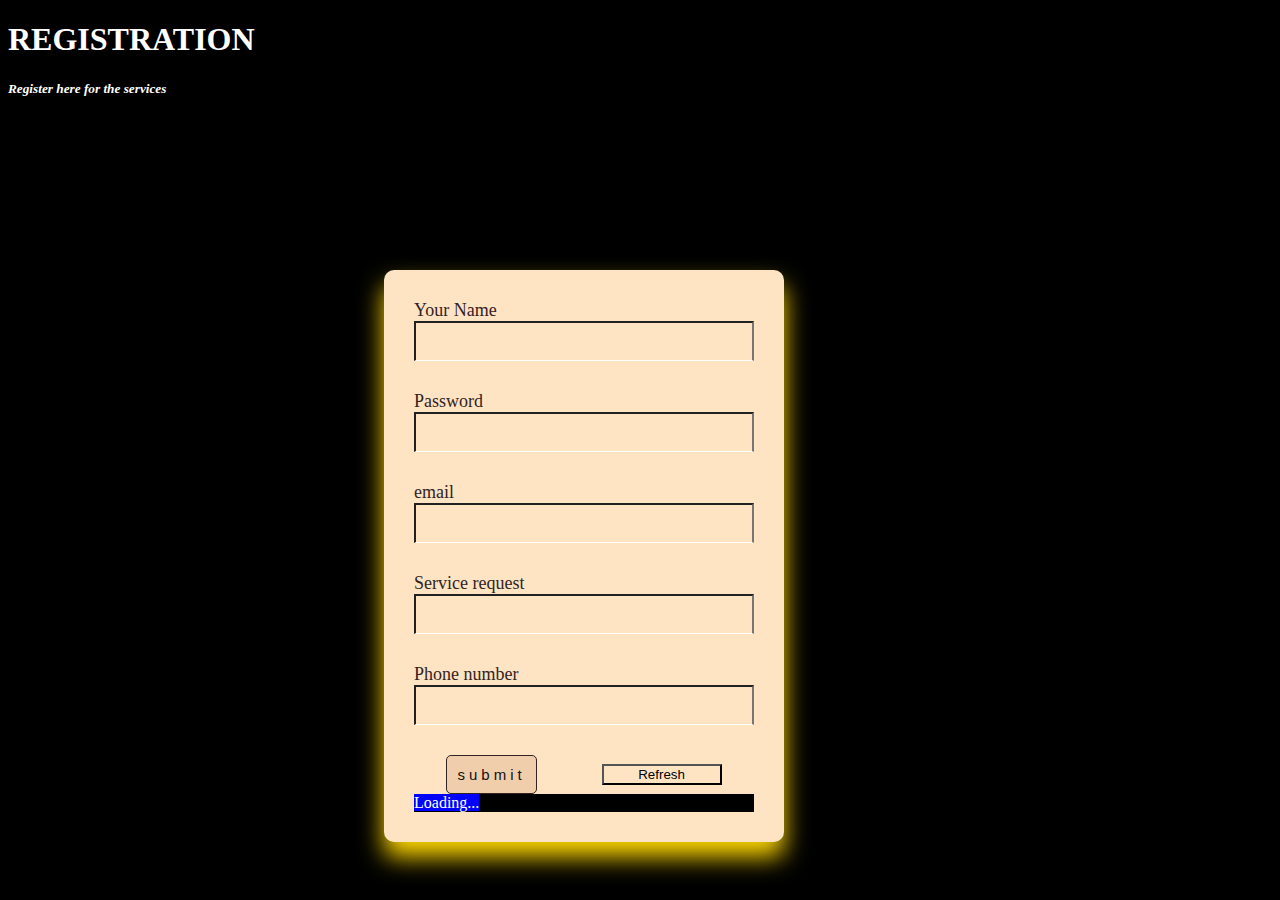
<file: Nirvana/index/form.html>
<!DOCTYPE html>
<html lang="en">
<head>
    <meta charset="UTF-8">
    <meta http-equiv="X-UA-Compatible" content="IE=edge">
    <meta name="viewport" content="width=device-width, initial-scale=1.0">
    <title>Document</title>
    <link rel="stylesheet" type="text/css" href="form.css">
</head>
<body>
    <h1 class="head">REGISTRATION</h1>
    <h5><em>Register here for the services </em></h5>

    <div class="loginbox">
        <form>
            <div class="infobox">
                <label>Your Name </label>
                <input type="text" name="username" required>
            </div>
            <div class="infobox">                        
                <label>Password</label>
                <input type="password" name="" required="">
            </div>
            <div class="infobox">                        
                <label>email</label>
                <input type="mail" name="" required="">
            </div>
            <div class="infobox">                        
                <label>Service request</label>
                <input type="text" name="" required="">
            </div>
            <div class="infobox">                        
                <label>Phone number</label>
                <input type="number" name="" required="">
            </div>
 
    <div class="button">
    <button id="button" >submit</button>
    <br>
    <br>
    <button id="get" onclick="refresh">Refresh</button>
    </div>
    <div class="d-flex justify-content-center">
        <div class="spinner-border" 
             role="status" id="loading">
            <span class="sr-only" style="background-color:blue;">Loading...</span>
        </div>
    </div>

    <!--<h1>Registered names</h1>-->
    <!-- table for showing data -->
    <table id="names"></table>
</body>
<script src="./form.js" type="text/javascript"></script>

</body>

</html>
</file>
<file: Nirvana/index/form.css>
* {
    font-style: 'Brush Script MT';
    box-sizing: border-box;
    background-color:rgb(0, 0, 0);
    color:white;
}
.infobox{
    background-color: bisque;
} 

.loginbox{
    background-color: bisque;
    position:absolute;
    top:30%;
    left:30%;
    width:400px;
    padding:30px;
    transform:translate3d(50%,50%,50%);
    box-shadow: 0 15px 25px gold;
    border-radius: 10px;
}

.loginbox h1{
    background-color: bisque;
    color:rgb(50, 35, 35);
    text-align: center;
    margin:0 0 30px;
    padding:0;
}
.loginbox .infobox input{
    position:relative;
    width:100%;
    padding:10px 0;
    font-size: 15px;
    color:rgb(28, 1, 1);
    margin-bottom:30px;
    border-bottom: 1px solid white;
    background:transparent;

}

.loginbox .infobox label{
    background-color: bisque;
    color:rgb(50, 35, 35);
    position:relative;
    left:0;
    top:0px;
    padding:10px 0;
    font-size: 18px;
    pointer-events:none;
}
.loginbox .infobox input:focus,
.loginbox .infobox input:valid
{
    top:5px;
    left:0;
    color:rgb(18, 17, 16);
    font-size:16px;
    background-color:rgb(169, 162, 153);
}

#button{
    padding:10px 10px;
    font-size:15px;
    overflow:hidden;
    transition:.5s;
    letter-spacing: 4px;
    background-color:rgb(240, 206, 172);
    color:rgb(18, 17, 17);
    border: 1px solid rgb(50, 35, 35);
    margin:auto;
    border-radius: 5px;

}
#button:hover{
    background:rgb(240, 224, 107);
    color:rgb(73, 100, 17);
    border-radius: 20px;
    box-shadow: 10px 10px 30px 15px rgb(238, 207, 6);
}
.button{
    display:flex;
    flex-direction:row;
    background-color: bisque;
}
#get{
    margin:auto;
    text-align: center;
    background-color: bisque;
    color:black;
    width: 120px;
}
#get a {
    margin:auto;
    background-color:rgb(181, 154, 114);
    color:black;
    
}
</file>
